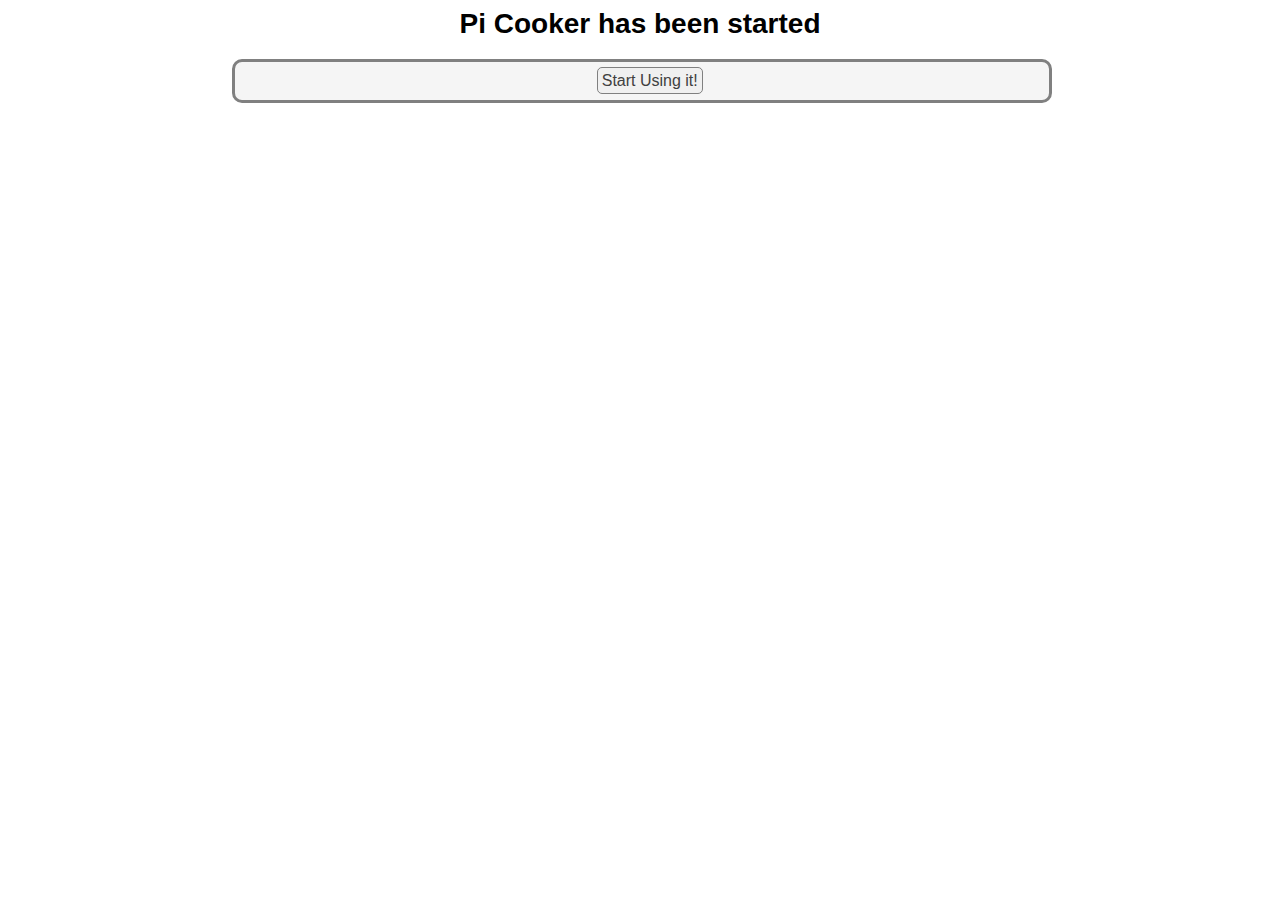
<file: http_stuff/welcomemail.html>
<html lang="en">
<head>
<title>PI Cooker</title>
<meta name="description" content="Pi cooker .">
<meta http-equiv="Content-Type" content="text/html; charset=utf8">
<style type="text/css">

    body{
        margin=0;
        padding:=0;
        font-family: Arial,sans-serif;
        font-size: 14px;
        text-align: justify;
    }

	#current_temp {
    	font-size: 44px;
    }

	#helper_frame {
		display:none;
	}
	h1 {
		text-align:center;
	}

	td.label{
		text-align: right;
	}

	td.input {
		text-align: left;
	}

	td {
		text-align: center;
	}
    #content {
        width:820px;
        margin-right:auto;
        margin-left:auto;
    }
	
	.state {
	    background-color: #F5F5F5;
	    border: medium solid #808080;
	    border-radius: 10px 10px 10px 10px;
	    margin: 2px;
	}

    table {
        width:100%;
        border:1;
    }


    A.button {
	    background-color: #F0F0F0;
	    background-position: left bottom;
	    background-repeat: repeat-x;
	    border-color: gray;
	    border-radius: 5px 5px 5px 5px;
	    border-style: solid;
	    border-width: 1px;
	    color: #404040;
	    line-height: 32px;
	    margin-left: 5px;
	    margin-right: 5px;
	    padding: 4px;
	    text-decoration: none;
	}
	A.button:visited {
	    background-color: #F0F0F0;
	    color: #404040;
	    text-decoration: none;
	}
	A.button:hover {
	    background-color: #E8E8E8;
	    color: #404040;
	    text-decoration: none;
	}
	A.button:active {
	    background-color: #808080;
	    color: black;
	    text-decoration: none;
    }
	#img_div {
	    border: medium solid #808080;
	    border-radius: 10px 10px 10px 10px;
	    margin-top: 22px;
	    margin-right: 2px;
	    margin-left: 2px;
	}
}
</style>

</head>
<body>
	<h1>Pi Cooker has been started</h1>
	<div id="content">
		<table class="state">
			<tr>
				<td>
				<td >
					<a class="button" id="start_stop" href="YYYSERVERYYY/">Start Using it!</a>
				</td>
			</tr>
		</table>
	</div>
</body>
</html>
</file>
